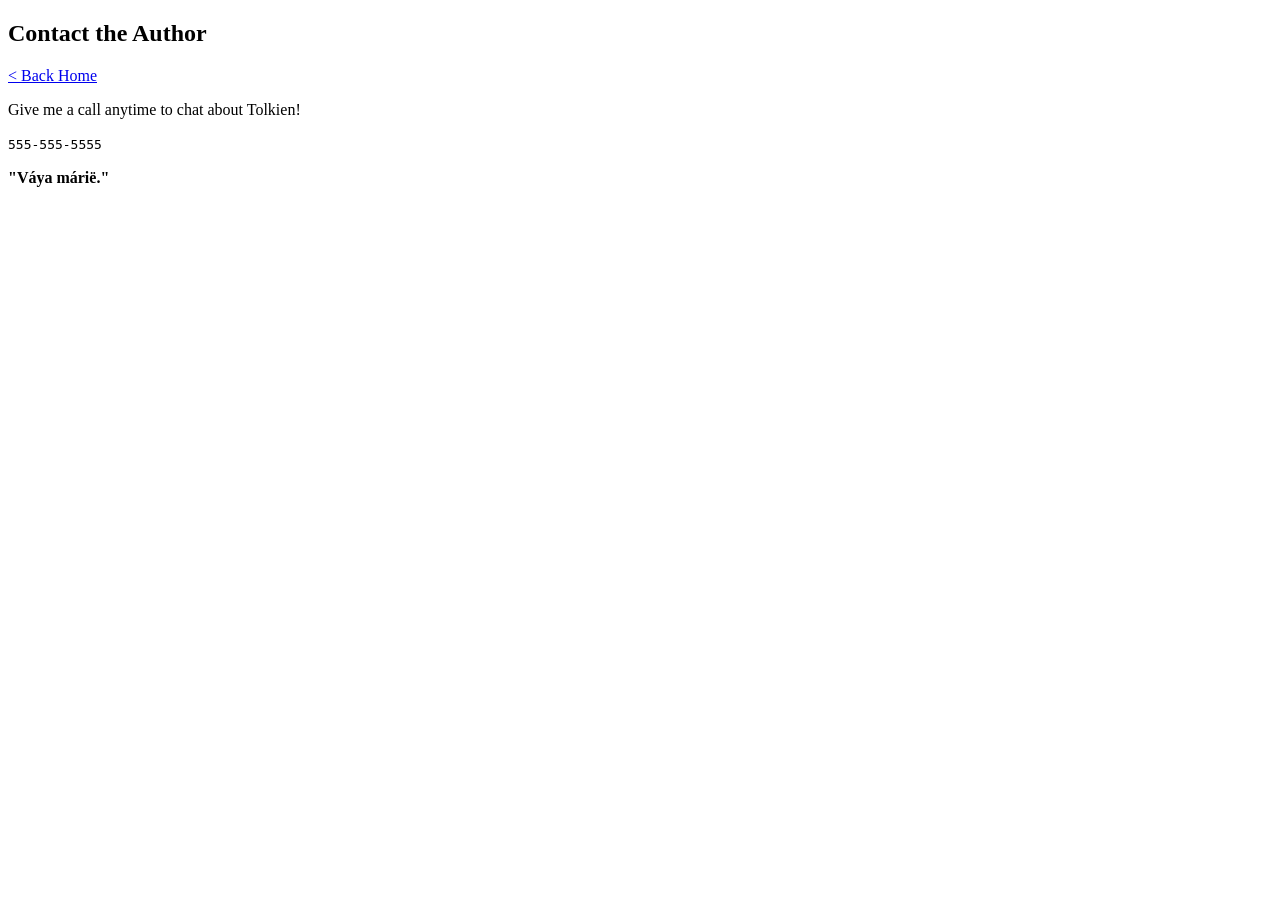
<file: docs/contact/index.html>
<!doctype html>
<html>
	<head>
		<meta charset="utf-8" />
		<meta name="viewport" content="width=device-width, initial-scale=1" />
		<title>Contact the Author</title>
		<link href="https://sslaybac.github.io/site-generator/index.css" rel="stylesheet" />
	</head>

	<body>
		<article><div><h1>Contact the Author</h1><p><a href="https://sslaybac.github.io/site-generator/">< Back Home</a></p><p>Give me a call anytime to chat about Tolkien!</p><p><code>555-555-5555</code></p><p><b>"Váya márië."</b></p></div></article>
	</body>
</html>
</file>
